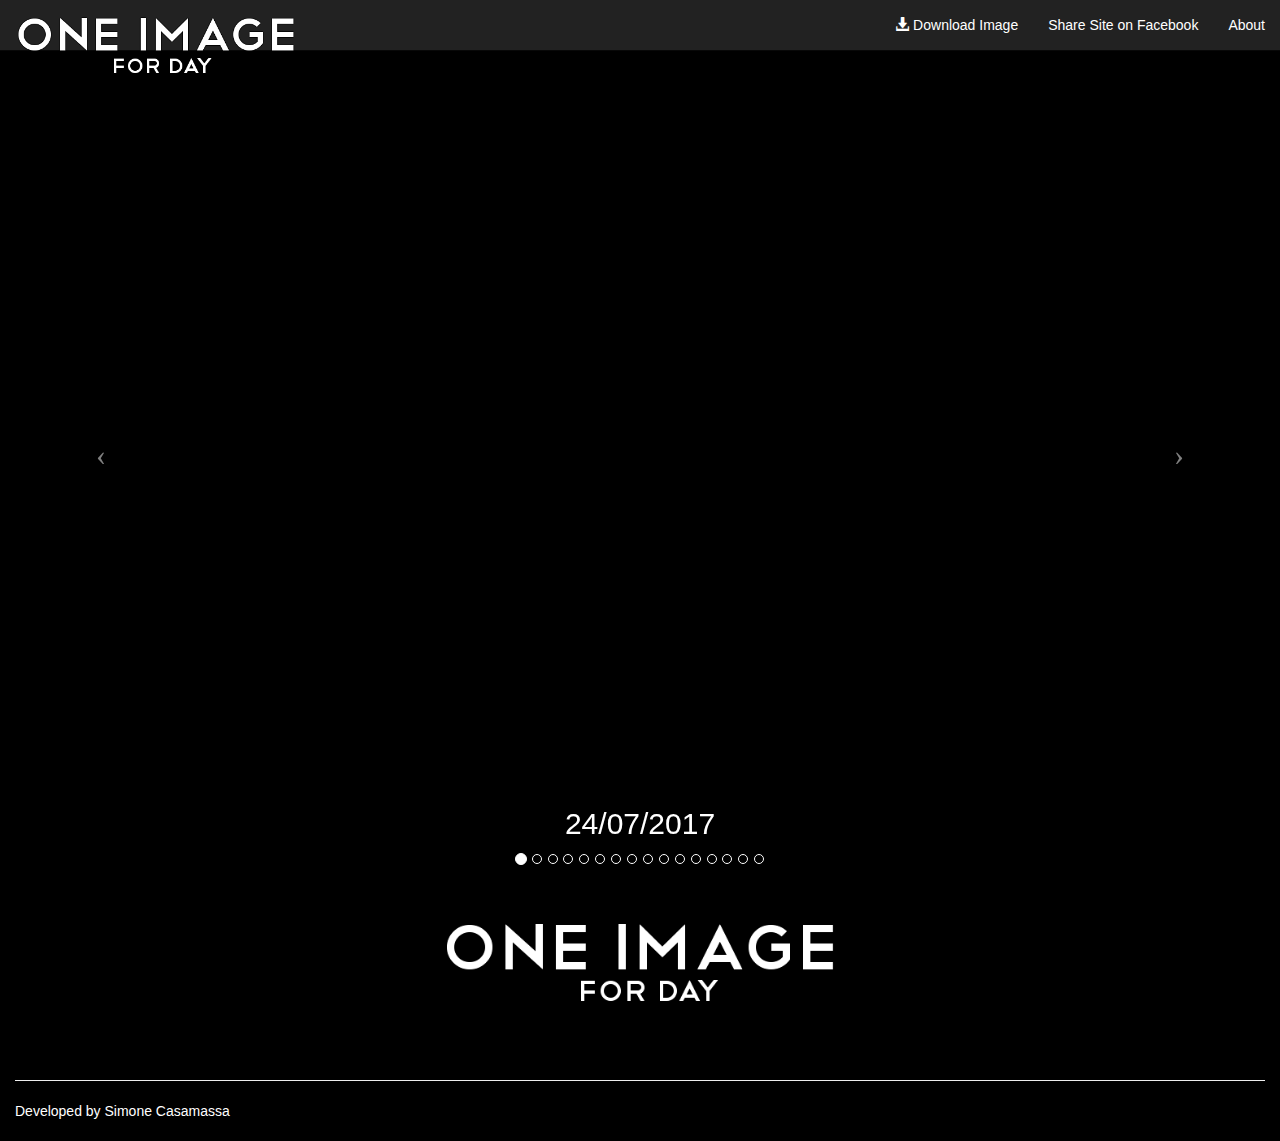
<file: index.html>
<!DOCTYPE html>
<html lang="en">

<head>

    <meta charset="utf-8">
    <meta http-equiv="X-UA-Compatible" content="IE=edge">
    <meta name="viewport" content="width=device-width, initial-scale=1">
    <meta name="description" content="The One Image For Day is a web site that share one different image every day. You can
    Downlaod every day 15 different free images.">
    <meta name="author" content="Simone Casamassa">
    
    <meta property="og:title" content="One Image For Day"/>
    <meta property="og:type" content="image"/>
    <meta property="og:url" content="http://www.oneimageforday.com"/>
    <meta property="og:image" content="http://www.oneimageforday.com/image/OneImageLogo.jpg"/>
    <meta property="og:oneimageforday" content="IMDb"/>
    <meta property="fb:admins" content="simone.casamassa"/>
    <meta property="og:description"
          content="The One Image For Day is a web site that share one different image every day."/>


    <title>One Image For Day</title>

    <!-- Bootstrap Core CSS -->
    <link href="css/bootstrap.min.css" rel="stylesheet">

    <!-- Custom CSS -->
    <link href="css/full-slider.css" rel="stylesheet">
    
    <!-- Custom CSS -->
    <link href="css/style.css" rel="stylesheet">

    <!-- HTML5 Shim and Respond.js IE8 support of HTML5 elements and media queries -->
    <!-- WARNING: Respond.js doesn't work if you view the page via file:// -->
    <!--[if lt IE 9]>
        <script src="https://oss.maxcdn.com/libs/html5shiv/3.7.0/html5shiv.js"></script>
        <script src="https://oss.maxcdn.com/libs/respond.js/1.4.2/respond.min.js"></script>
    <![endif]-->
    </style>
		  <script type="text/javascript" src="js/redirect_mobile.js">
    </script>
</head>

<body  style="background-color:#000000 ">
    <!-- Load page -->
    
    <div id="cover">
      <img src="image/ONE-IMAGE.png" title="OneImageForDay_logo_cover" alt="OneImageForDay_logo_cover">
      <div id="cover_content">
        <p class="loader"></p>
      </div>
      <h3 id="coverSubtitle">Loading your fantastic images!</h3>
    </div>
    
    
    <!-- Navigation -->
    <nav class="navbar navbar-inverse navbar-fixed-top"  role="navigation">
        <div class="container-fluid">
          <div class="navbar-header">
            <a class="navbar-brand" id="navbar_custom" href="#">
              <img id="logo_header" src="image/ONE-IMAGE.png" title="OneImageForDay_logo" alt="OneImageForDay_logo" />
            </a>
          </div>
          <ul class="nav navbar-nav navbar-right">
            <li style="text-align:right"><a href="#" id="navbar_custom" onclick="downloadImage()"><span class="glyphicon glyphicon-download-alt"></span>  Download Image</a></li>

            
            <li style="text-align:right">
            <!--
            <a id="navbar_custom" href="http://www.facebook.com/sharer/sharer.php?s=100&p[url]=http://www.oneimageforday.com&p[images][1]=http://www.simonecasamassa.it/img/mainImage.jpg&p[title]=OneImageForDay%20sslazio&p[summary]=One%20Image%20For%20Day!" target="_blank" > <i class="fa fa-facebook fa-2"></i> 
            -->
            <a id="navbar_custom" href="http://www.facebook.com/sharer/sharer.php?u=http%3A%2F%2Fwww.oneimageforday.com" target="_blank" > <i class="fa fa-facebook fa-2"></i> 
            Share Site on Facebook
            </a>
            </li>
            
                      
            <li style="text-align:right"><a id="navbar_custom" href="#row_about" onclick="about()" >About</a></li>
          </ul>
        </div>
        <!-- /.container -->
    </nav>

    <!-- Full Page Image Background Carousel Header -->
    <header id="myCarousel" class="carousel slide">

        <!-- Indicators -->
        <ol class="carousel-indicators">
            <li data-target="#myCarousel" data-slide-to="0" class="active"></li>
            <li data-target="#myCarousel" data-slide-to="1"></li>
            <li data-target="#myCarousel" data-slide-to="2"></li>
            <li data-target="#myCarousel" data-slide-to="3"></li>
            <li data-target="#myCarousel" data-slide-to="4"></li>
            <li data-target="#myCarousel" data-slide-to="5"></li>
            <li data-target="#myCarousel" data-slide-to="6"></li>
            <li data-target="#myCarousel" data-slide-to="7"></li>
            <li data-target="#myCarousel" data-slide-to="8"></li>
            <li data-target="#myCarousel" data-slide-to="9"></li>
            <li data-target="#myCarousel" data-slide-to="10"></li>
            <li data-target="#myCarousel" data-slide-to="11"></li>
            <li data-target="#myCarousel" data-slide-to="12"></li>
            <li data-target="#myCarousel" data-slide-to="13"></li>
            <li data-target="#myCarousel" data-slide-to="14"></li>
            <li data-target="#myCarousel" data-slide-to="15"></li>
        </ol>

        <!-- Wrapper for Slides -->
        <div class="carousel-inner" id="container-images">
            <div class="item active" id="item_1">
                <!-- Set the first background image using inline CSS below. -->
                <div class="fill" id="image-1" ></div>
                <div class="carousel-caption">
                    <h2 id="day-image-1">20/01/2017</h2>
                </div>
            </div>
            <div class="item" d="item_2">
                <!-- Set the second background image using inline CSS below. -->
                <div class="fill" id="image-2" ></div>
                <div class="carousel-caption">
                    <h2 id="day-image-2">19/01/2017</h2>
                </div>
            </div>
            <div class="item" d="item_3">
                <!-- Set the third background image using inline CSS below. -->
                <div class="fill" id="image-3" ></div>
                <div class="carousel-caption" >
                    <h2 id="day-image-3">18/01/2017</h2>
                </div>
            </div>
            <div class="item" d="item_4">
                <!-- Set the third background image using inline CSS below. -->
                <div class="fill" id="image-4" ></div>
                <div class="carousel-caption">
                    <h2 id="day-image-4">18/01/2017</h2>
                </div>
            </div>
            <div class="item" d="item_5">
                <!-- Set the third background image using inline CSS below. -->
                <div class="fill" id="image-5" ></div>
                <div class="carousel-caption">
                    <h2 id="day-image-5">18/01/2017</h2>
                </div>
            </div>
            <div class="item" d="item_6">
                <!-- Set the third background image using inline CSS below. -->
                <div class="fill" id="image-6" ></div>
                <div class="carousel-caption">
                    <h2 id="day-image-6">18/01/2017</h2>
                </div>
            </div>
            <div class="item" d="item_7">
                <!-- Set the third background image using inline CSS below. -->
                <div class="fill" id="image-7" ></div>
                <div class="carousel-caption">
                    <h2 id="day-image-7">18/01/2017</h2>
                </div>
            </div>
            <div class="item" d="item_8">
                <!-- Set the third background image using inline CSS below. -->
                <div class="fill" id="image-8" ></div>
                <div class="carousel-caption">
                    <h2 id="day-image-8">18/01/2017</h2>
                </div>
            </div>
            <div class="item" d="item_9">
                <!-- Set the third background image using inline CSS below. -->
                <div class="fill" id="image-9" ></div>
                <div class="carousel-caption">
                    <h2 id="day-image-9">18/01/2017</h2>
                </div>
            </div>
            <div class="item" d="item_10">
                <!-- Set the third background image using inline CSS below. -->
                <div class="fill" id="image-10" ></div>
                <div class="carousel-caption">
                    <h2 id="day-image-10">18/01/2017</h2>
                </div>
            </div>
            <div class="item" d="item_11">
                <!-- Set the third background image using inline CSS below. -->
                <div class="fill" id="image-11" ></div>
                <div class="carousel-caption">
                    <h2 id="day-image-11">18/01/2017</h2>
                </div>
            </div>
            <div class="item" d="item_12">
                <!-- Set the third background image using inline CSS below. -->
                <div class="fill" id="image-12" ></div>
                <div class="carousel-caption">
                    <h2 id="day-image-12">18/01/2017</h2>
                </div>
            </div>
            <div class="item" d="item_13">
                <!-- Set the third background image using inline CSS below. -->
                <div class="fill" id="image-13" ></div>
                <div class="carousel-caption">
                    <h2 id="day-image-13">18/01/2017</h2>
                </div>
            </div>
            <div class="item" d="item_14">
                <!-- Set the third background image using inline CSS below. -->
                <div class="fill" id="image-14" ></div>
                <div class="carousel-caption">
                    <h2 id="day-image-14">18/01/2017</h2>
                </div>
            </div>
            <div class="item" d="item_15">
                <!-- Set the third background image using inline CSS below. -->
                <div class="fill" id="image-15" ></div>
                <div class="carousel-caption">
                    <h2 id="day-image-15">18/01/2017</h2>
                </div>
            </div>
        </div>

        <!-- Controls -->
        <a class="left carousel-control" href="#myCarousel" data-slide="prev">
            <span class="icon-prev"></span>
        </a>
        <a class="right carousel-control" href="#myCarousel" data-slide="next">
            <span class="icon-next"></span>
        </a>

    </header>

    <!-- Page Content -->
    <div class="container-fluid" >

        <div class="row" id="row_content"> 
            <div class="col-lg-4"  >
              
            </div>
            <div class="col-lg-4" >       
                <img id="logo_central_content" src="image/ONE-IMAGE.png" title="OneImageForDay_logo_bottom" alt="OneImageForDay_logo_bottom"/>
            </div>
            <div class="col-lg-4" >
                
            </div>
       </div>
       <hr>
       <div class="row" id="row_about"> 
            <div class="col-lg-2"  >
              
            </div>
            <div class="col-lg-8" >   
              <h1>About "One Image For Day"</h1>
              <h3>    
               The "One Image For Day" website doesn't have profit mission, but it is born for promoting the sharing of these images that can be used 
                to develop websites, to share them on social network or for saving on your personal computer.
                <br><br>
                All images are without copyright royalty, so you can use them for your personal interest.
                <br><br>
                This website is perfect like homepage for your browser, so you start your day with a new image every day.
                <br><br>
                You can write me at <i>simone.casamassa@gmail.com</i> for tips, advice or questions.
                </h3>       
            </div>
            <div class="col-lg-2" >
                
            </div>
       </div>

        <!-- Footer -->
        <footer>
            <div class="row">
                <div class="col-lg-12" style="color:#FFFFFF;">
                    <p>Developed by Simone Casamassa</p>
                </div>
            </div>
            <!-- /.row -->
        </footer>

    </div>
    <!-- /.container -->

    <!-- jQuery -->
    <script src="js/jquery.js"></script>

    <!-- Bootstrap Core JavaScript -->
    <script src="js/bootstrap.min.js"></script>

    <!-- Load Image JavaScript -->
    <script src="js/loadImage.js"></script>

    <!-- Script to Activate the Carousel -->
    <script>
    /*
    $('.carousel').carousel({
        
    })
    */
    $('.carousel').carousel({
        intervaal: "9000", //changes the speed
        pause:"false"
    })
    /*
    function shareOnFacebook(){
      window.open(this.href,'targetWindow','toolbar=no,location=0,status=no,menubar=no,scrollbars=yes,resizable=yes,width=600,height=250'); 
      return false;
    }
    */
    function about(){
      document.getElementById('row_about').style.display="block" ;
    }

    function downloadImage(){
        var children = document.getElementsByClassName("item active")[0].children[0];
        console.log("size"+children);
        var pathImage = children.style.backgroundImage;
        
        pathImage = pathImage.substring(5);
        var urlLenght = pathImage.length;
        console.log("size"+urlLenght);
        pathImage = pathImage.substring(0,urlLenght-2);
        console.log("immagine: "+pathImage);

        var link = document.createElement('a');
        link.download = pathImage;
        link.href = pathImage;
        link.click();
    }
       $(window).on('load', function() {
       $("#cover").hide();

        
        $('.carousel').carousel(0);
    });
    
    
    $(function() {
      $('a[href*="#row_about"]:not([href="#"])').click(function() {
        if (location.pathname.replace(/^\//,'') == this.pathname.replace(/^\//,'') && location.hostname == this.hostname) {
          var target = $(this.hash);
          target = target.length ? target : $('[name=' + this.hash.slice(1) +']');
          if (target.length) {
            $('html, body').animate({
              scrollTop: target.offset().top
            }, 1000);
            return false;
          }
        }
      });
    });
    
    
   
    </script>
    <script>
      (function(i,s,o,g,r,a,m){i['GoogleAnalyticsObject']=r;i[r]=i[r]||function(){
      (i[r].q=i[r].q||[]).push(arguments)},i[r].l=1*new Date();a=s.createElement(o),
      m=s.getElementsByTagName(o)[0];a.async=1;a.src=g;m.parentNode.insertBefore(a,m)
      })(window,document,'script','https://www.google-analytics.com/analytics.js','ga');

      ga('create', 'UA-75052645-2', 'auto');
      ga('send', 'pageview');
  </script>
</body>

</html>
</file>
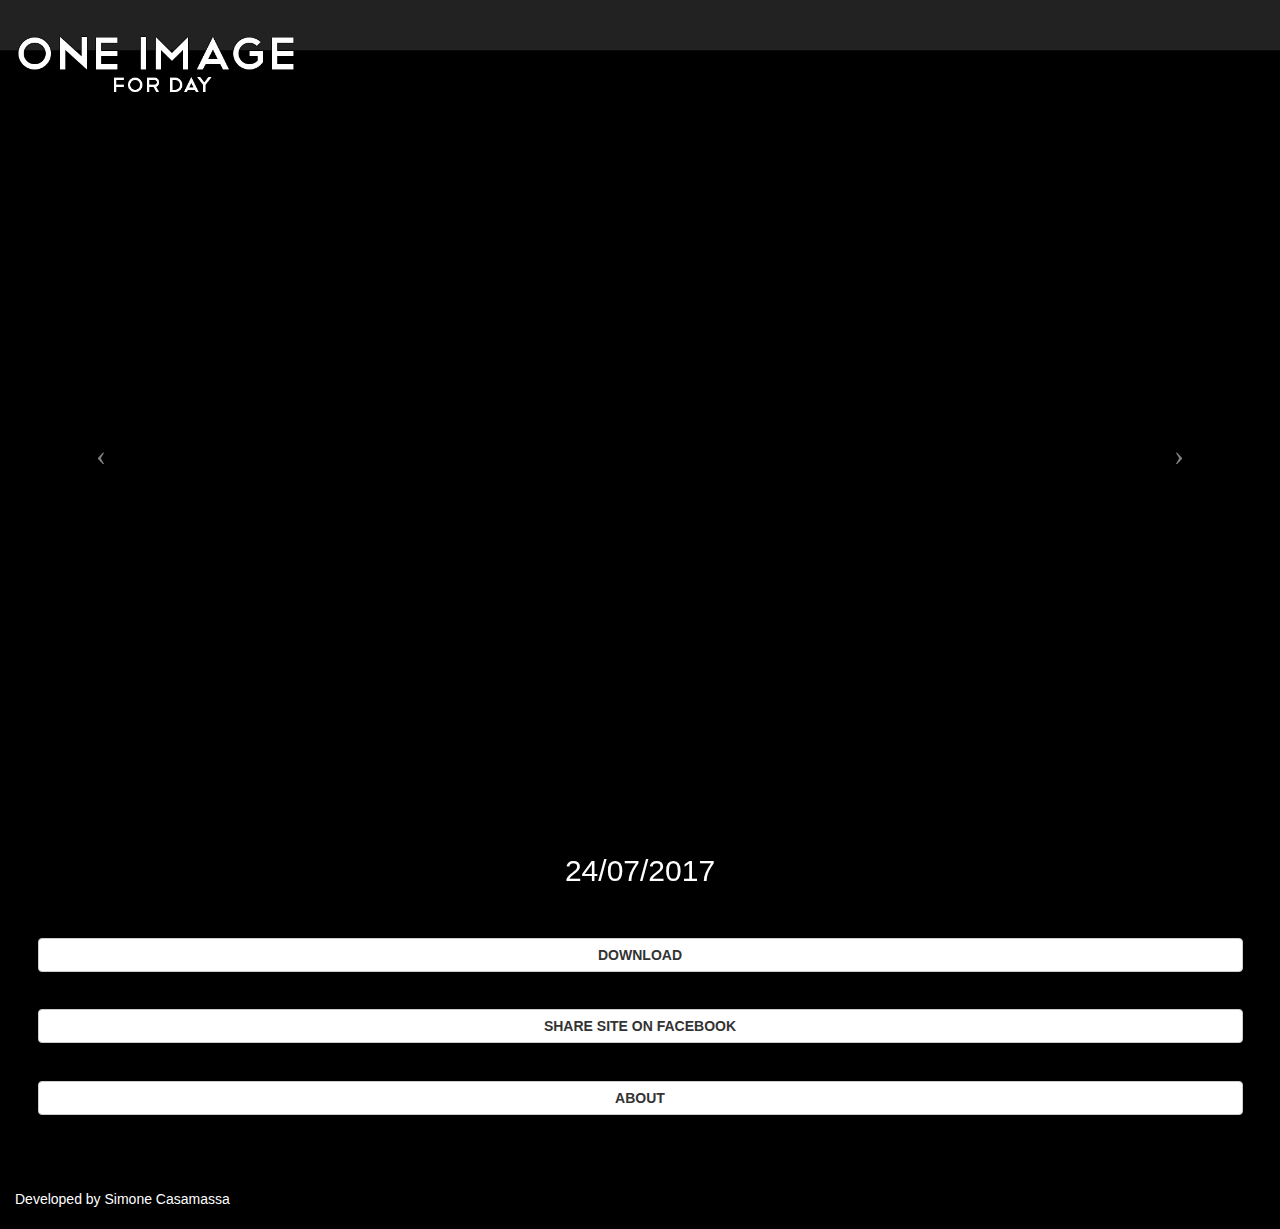
<file: mobile_BACKUP.html>
<!DOCTYPE html>
<html lang="en">

<head>

    <meta charset="utf-8">
    <meta http-equiv="X-UA-Compatible" content="IE=edge">
    <meta name="viewport" content="width=device-width, initial-scale=1">
    <meta name="description" content="One new image every day">
    <meta name="author" content="Simone Casamassa">

    <meta property="og:title" content="One Image For Day"/>
    <meta property="og:type" content="image"/>
    <meta property="og:url" content="http://www.oneimageforday.com"/>
    <meta property="og:image" content="http://www.oneimageforday.com/image/OneImageLogo.png"/>
    <meta property="og:oneimageforday" content="IMDb"/>
    <meta property="fb:admins" content="USER_ID"/>
    <meta property="og:description"
          content="The One Image For Day is a web site that share one different image every day."/>

    <title>One Image For Day</title>

    <!-- Bootstrap Core CSS -->
    <link href="css/bootstrap.min.css" rel="stylesheet">

    <!-- Custom CSS -->
    <link href="css/full-slider.css" rel="stylesheet">
    
    <!-- Custom CSS -->
    <link href="css/m_style.css" rel="stylesheet">

    <!-- HTML5 Shim and Respond.js IE8 support of HTML5 elements and media queries -->
    <!-- WARNING: Respond.js doesn't work if you view the page via file:// -->
    <!--[if lt IE 9]>
        <script src="https://oss.maxcdn.com/libs/html5shiv/3.7.0/html5shiv.js"></script>
        <script src="https://oss.maxcdn.com/libs/respond.js/1.4.2/respond.min.js"></script>
    <![endif]-->
    
</head>

<body  style="background-color:#000000 ">
    <!-- Load page -->
    
    <div id="cover">
      <img src="image/ONE-IMAGE.png" style="width:75%">
      <br>
      <br>
      <marquee>..........</marquee>
    </div>
    
    
    <!-- Navigation -->
    <nav class="navbar navbar-inverse navbar-fixed-top"  role="navigation">
        <div class="container-fluid">
          <div class="navbar-header">
            <a class="navbar-brand" id="navbar_custom" href="#">
              <img id="logo_header" src="image/ONE-IMAGE.png" />
            </a>
          </div>
        </div>
        <!-- /.container -->
    </nav>

    <!-- Full Page Image Background Carousel Header -->
    <header id="myCarousel" class="carousel slide">

        <!-- Indicators -->
        <ol class="carousel-indicators">
            <li data-target="#myCarousel" data-slide-to="0" class="active"></li>
            <li data-target="#myCarousel" data-slide-to="1"></li>
            <li data-target="#myCarousel" data-slide-to="2"></li>
            <li data-target="#myCarousel" data-slide-to="3"></li>
            <li data-target="#myCarousel" data-slide-to="4"></li>
            <li data-target="#myCarousel" data-slide-to="5"></li>
            <li data-target="#myCarousel" data-slide-to="6"></li>
            <li data-target="#myCarousel" data-slide-to="7"></li>
            <li data-target="#myCarousel" data-slide-to="8"></li>
            <li data-target="#myCarousel" data-slide-to="9"></li>
            <li data-target="#myCarousel" data-slide-to="10"></li>
            <li data-target="#myCarousel" data-slide-to="11"></li>
            <li data-target="#myCarousel" data-slide-to="12"></li>
            <li data-target="#myCarousel" data-slide-to="13"></li>
            <li data-target="#myCarousel" data-slide-to="14"></li>
            <li data-target="#myCarousel" data-slide-to="15"></li>
        </ol>

        <!-- Wrapper for Slides -->
        <div class="carousel-inner" id="container-images">
            <div class="item active">
                <!-- Set the first background image using inline CSS below. -->
                <div class="fill" id="image-1" ></div>
                <div class="carousel-caption">
                    <h2 id="day-image-1" class="date_image">20/01/2017</h2>
                </div>
            </div>
            <div class="item">
                <!-- Set the second background image using inline CSS below. -->
                <div class="fill" id="image-2" ></div>
                <div class="carousel-caption">
                    <h2 id="day-image-2">19/01/2017</h2>
                </div>
            </div>
            <div class="item">
                <!-- Set the third background image using inline CSS below. -->
                <div class="fill" id="image-3" ></div>
                <div class="carousel-caption">
                    <h2 id="day-image-3">18/01/2017</h2>
                </div>
            </div>
            <div class="item">
                <!-- Set the third background image using inline CSS below. -->
                <div class="fill" id="image-4" ></div>
                <div class="carousel-caption">
                    <h2 id="day-image-4">18/01/2017</h2>
                </div>
            </div>
            <div class="item">
                <!-- Set the third background image using inline CSS below. -->
                <div class="fill" id="image-5" ></div>
                <div class="carousel-caption">
                    <h2 id="day-image-5">18/01/2017</h2>
                </div>
            </div>
            <div class="item">
                <!-- Set the third background image using inline CSS below. -->
                <div class="fill" id="image-6" ></div>
                <div class="carousel-caption">
                    <h2 id="day-image-6">18/01/2017</h2>
                </div>
            </div>
            <div class="item">
                <!-- Set the third background image using inline CSS below. -->
                <div class="fill" id="image-7" ></div>
                <div class="carousel-caption">
                    <h2 id="day-image-7">18/01/2017</h2>
                </div>
            </div>
            <div class="item">
                <!-- Set the third background image using inline CSS below. -->
                <div class="fill" id="image-8" ></div>
                <div class="carousel-caption">
                    <h2 id="day-image-8">18/01/2017</h2>
                </div>
            </div>
            <div class="item">
                <!-- Set the third background image using inline CSS below. -->
                <div class="fill" id="image-9" ></div>
                <div class="carousel-caption">
                    <h2 id="day-image-9">18/01/2017</h2>
                </div>
            </div>
            <div class="item">
                <!-- Set the third background image using inline CSS below. -->
                <div class="fill" id="image-10" ></div>
                <div class="carousel-caption">
                    <h2 id="day-image-10">18/01/2017</h2>
                </div>
            </div>
            <div class="item">
                <!-- Set the third background image using inline CSS below. -->
                <div class="fill" id="image-11" ></div>
                <div class="carousel-caption">
                    <h2 id="day-image-11">18/01/2017</h2>
                </div>
            </div>
            <div class="item">
                <!-- Set the third background image using inline CSS below. -->
                <div class="fill" id="image-12" ></div>
                <div class="carousel-caption">
                    <h2 id="day-image-12">18/01/2017</h2>
                </div>
            </div>
            <div class="item">
                <!-- Set the third background image using inline CSS below. -->
                <div class="fill" id="image-13" ></div>
                <div class="carousel-caption">
                    <h2 id="day-image-13">18/01/2017</h2>
                </div>
            </div>
            <div class="item">
                <!-- Set the third background image using inline CSS below. -->
                <div class="fill" id="image-14" ></div>
                <div class="carousel-caption">
                    <h2 id="day-image-14">18/01/2017</h2>
                </div>
            </div>
            <div class="item">
                <!-- Set the third background image using inline CSS below. -->
                <div class="fill" id="image-15" ></div>
                <div class="carousel-caption">
                    <h2 id="day-image-15">18/01/2017</h2>
                </div>
            </div>
        </div>

        <!-- Controls -->
        <a class="left carousel-control" href="#myCarousel" data-slide="prev">
            <span class="icon-prev"></span>
        </a>
        <a class="right carousel-control" href="#myCarousel" data-slide="next">
            <span class="icon-next"></span>
        </a>

    </header>

    <!-- Page Content -->
    <div class="container-fluid" >

       <div class="row" id="row_content"> 
            <button type="button" class="btn btn-default btn-block" id="button_style" onClick="downloadImage()"><B>DOWNLOAD</B></button> 
       </div>
    
       <div class="row" id="row_content"> 
            
            <a id="link_facebook" href="http://www.facebook.com/sharer/sharer.php?s=100&p[url]=http://www.oneimageforday.com&p[images][0]=&p[title]=OneImageForDay%20sslazio&p[summary]=One%20Image%20For%20Day!" target="_blank" ><!--onclick="shareOnFacebook()" --> <i class="fa fa-facebook fa-2"></i> 
               <button type="button" class="btn btn-default btn-block" id="button_style"><B>SHARE SITE ON FACEBOOK</B></button> 
            </a>
            
       </div>

       <div class="row" id="row_content"> 
            
            <button type="button" class="btn btn-default btn-block" id="button_style" onClick="about()">

            <B>ABOUT</B>

            </button> 
            
       </div>
       <p id="debug"></p>
       <div class="row" id="row_about"> 

            <div class="col-xs-12" >       
                The "One Imge For Day" website doesn't have profit mission, but it is born for promoting the sharing of these images that can be used 
                to develop websites, to share them on social network or for saving on your personal computer.
                <br><br>
                All images are without copiright royalty, so you can use them for your personal interest.
                <br><br>
                You can write me at <i>simone.casamassa@gmail.com</i> for tips, advice or questions.            
            </div>

       </div>

        <!-- Footer -->
        <footer>
            <div class="row">
                <div class="col-xs-12" style="color:#FFFFFF; margin-top:5%">
                    <p>Developed by Simone Casamassa</p>
                </div>
            </div>
            <!-- /.row -->
        </footer>

    </div>
    <!-- /.container -->

    <!-- jQuery -->
    <script src="js/jquery.js"></script>

    <!-- Bootstrap Core JavaScript -->
    <script src="js/bootstrap.min.js"></script>

    <!-- Load Image JavaScript -->
    <script src="js/loadImage.js"></script>

    <!-- Script to Activate the Carousel -->
    <script>
    /*
    $('.carousel').carousel({
        
    })
    */
    $('.carousel').carousel({
        intervaal: "9000", //changes the speed
        pause:"false"
    })
    /*
    function shareOnFacebook(){
      window.open(this.href,'targetWindow','toolbar=no,location=0,status=no,menubar=no,scrollbars=yes,resizable=yes,width=600,height=250'); 
      return false;
    }
    */
    function about(){
      document.getElementById('row_about').style.display="block" ;
    }

    function downloadImage(){
        var children = document.getElementsByClassName("item active")[0].children[0];
        console.log("size"+children);
        var pathImage = children.style.backgroundImage;
        
        pathImage = pathImage.replace('url(','');
        pathImage = pathImage.replace(')','');
        pathImage = pathImage.replace('"','');
        pathImage = pathImage.replace('"','');

        var link = document.createElement('a');
        link.download = pathImage;
        link.href = pathImage;
        link.click();
    }
       
       
       $(window).on('load', function() {
       $("#cover").hide();

        $('.carousel').carousel(0);
        
        
    });
    
    
    $(function() {
      $('a[href*="#row_about"]:not([href="#"])').click(function() {
        if (location.pathname.replace(/^\//,'') == this.pathname.replace(/^\//,'') && location.hostname == this.hostname) {
          var target = $(this.hash);
          target = target.length ? target : $('[name=' + this.hash.slice(1) +']');
          if (target.length) {
            $('html, body').animate({
              scrollTop: target.offset().top
            }, 1000);
            return false;
          }
        }
      });
    });
      
   
    </script>
    <script>
      (function(i,s,o,g,r,a,m){i['GoogleAnalyticsObject']=r;i[r]=i[r]||function(){
      (i[r].q=i[r].q||[]).push(arguments)},i[r].l=1*new Date();a=s.createElement(o),
      m=s.getElementsByTagName(o)[0];a.async=1;a.src=g;m.parentNode.insertBefore(a,m)
      })(window,document,'script','https://www.google-analytics.com/analytics.js','ga');

      ga('create', 'UA-75052645-2', 'auto');
      ga('send', 'pageview');
  </script>
</body>

</html>
</file>
<file: css/style.css>
#row_content { 
    color: #ffffff;
    margin-bottom:6%;
}

#row_about{ 
    color: #ffffff;
    margin-bottom:6%;
    display: none;
    font-size:16pt;
}

#hr_about {
   display:none;
}

#navbar_custom { 
    color: #ffffff;
}

#navbar_custom:hover { 
    color: grey;
}

#logo_central_content {
   width:100%;
   margin-top:5%
}

#logo_header {
   width:58%;
}

/* nice bootstrap ready facebook share button http://justincron.com */

.btn-facebook {
	color: #fff;
	background-color: #4C67A1;
}
.btn-facebook:hover {
	color: #fff;
	background-color: #405D9B;
}
.btn-facebook:focus {
	color: #fff;
}

#share_fb_logo {
   width:35%;
   margin: 0px;
}
#a_fb_share {
   padding-bottom: 0px;
}

#cover {
   position: fixed; 
   text-align:center;
   padding-top:20%;
   height: 100%; 
   width: 100%; 
   top:0; 
   left: 0; 
   background: #000; 
   z-index:9999;
}

.loader {
    border: 16px solid grey; /* Light grey */
    border-top: 16px solid white; /* white */
    border-radius: 50%;
    width: 60px;
    height: 60px;
    animation: spin 2s linear infinite;
}

@keyframes spin {
    0% { transform: rotate(0deg); }
    100% { transform: rotate(360deg); }
}

#cover_content {
   display: table;
   margin: 0 auto;
   width: 60px;
   height: 60px;
   margin-top:35px
}

#loader_background_images {
      display:none;
}

#coverSubtitle {
   color:white;
}
</file>
<file: css/m_style.css>
#row_content { 
    color: #ffffff;
    margin-bottom:0%;
    text-align:center;
   padding-top: 3%;
   padding-left: 3%;
   padding-right: 3%;
   padding-bottom: 0%;
}

#row_about{ 
    color: #ffffff;
    margin-bottom:6%;
    margin-top:20px;
    display: none;
    font-size:12pt;
}

#hr_about {
   display:none;
}

#navbar_custom { 
    color: #ffffff;
}

#navbar_custom:hover { 
    color: grey;
}

#logo_central_content {
   width:100%;
   margin-top:5%
}

#logo_header {
   width:58%;
   margin-top:4%
}

/* nice bootstrap ready facebook share button http://justincron.com */

.btn-facebook {
	color: #fff;
	background-color: #4C67A1;
}
.btn-facebook:hover {
	color: #fff;
	background-color: #405D9B;
}
.btn-facebook:focus {
	color: #fff;
}

#share_fb_logo {
   width:35%;
   margin: 0px;
}
#a_fb_share {
   padding-bottom: 0px;
}

#cover {
   position: fixed; 
   text-align:center;
   padding-top:20%;
   height: 100%; 
   width: 100%; 
   top:0; 
   left: 0; 
   background: #000; 
   z-index:9999;
}

.loader {
    border: 16px solid grey; /* Light grey */
    border-top: 16px solid white; /* white */
    border-radius: 50%;
    width: 60px;
    height: 60px;
    animation: spin 2s linear infinite;
}

@keyframes spin {
    0% { transform: rotate(0deg); }
    100% { transform: rotate(360deg); }
}

#cover_content {
   display: table;
   margin: 0 auto;
   width: 60px;
   height: 60px;
   margin-top:35px
}

#loader_background_images {
      display:none;
}

.carousel-indicators {
   display:none;
}

.carousel-caption {
       bottom: 1px;
       padding-bottom: 2px;
}

.btn-default {
    color: #333;
    background-color: #fff;
    border-color: #ccc;
}

marquee {
   color:white;
   background-color;black;
   font-size:18pt;
   font-weight:bold; 
   margin-left:25%;
   margin-right:25%;
}

.image_carousel {
	width: inherit;
}
</file>
<file: css/full-slider.css>
/*
 * Start Bootstrap - Full Slider (http://startbootstrap.com/)
 * Copyright 2013-2016 Start Bootstrap
 * Licensed under MIT (https://github.com/BlackrockDigital/startbootstrap/blob/gh-pages/LICENSE)
 */

html,
body {
    height: 100%;
}

.carousel,
.item,
.active {
    height: 100%;
}

.carousel-inner {
    height: 100%;
}

/* Background images are set within the HTML using inline CSS, not here */

.fill {
    width: 100%;
    height: 100%;
    background-position: center;
    -webkit-background-size: cover;
    -moz-background-size: cover;
    background-size: cover;
    -o-background-size: cover;
}

footer {
    margin: 10px 0;
}
</file>
